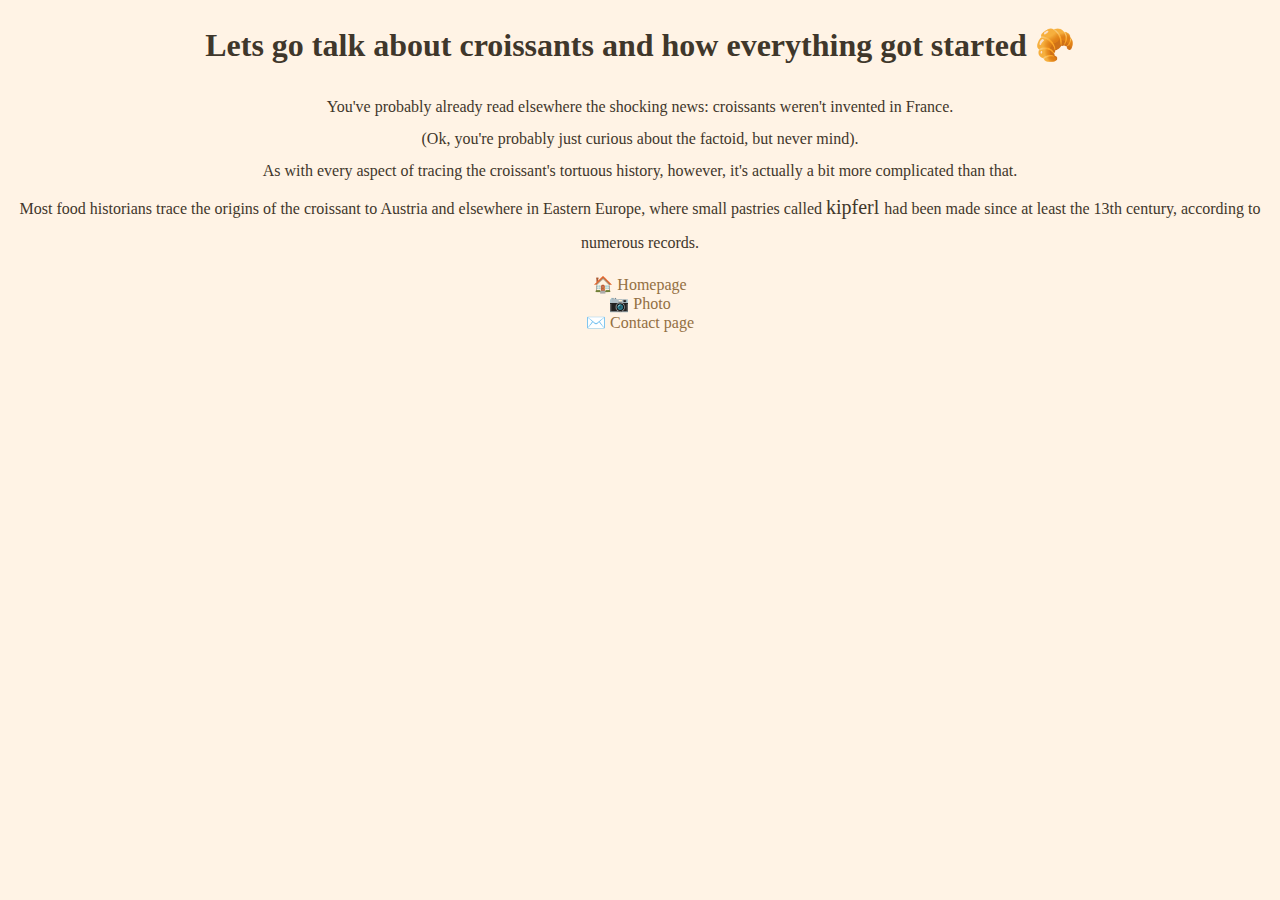
<file: index.html>
<!DOCTYPE html>
<html lang="en">
  <head>
    <meta
      name="description"
      content="Here is the little web page where you will find the information about the country origin of croissants and book where you can read a history."
    />
    <meta charset="UTF-8" />
    <meta http-equiv="X-UA-Compatible" content="IE=edge" />
    <meta name="viewport" content="width=device-width, initial-scale=1.0" />
    <link
      href="https://cdn.jsdelivr.net/npm/bootstrap@5.0.2/dist/css/bootstrap.min.css"
      rel="stylesheet"
      integrity="sha384-EVSTQN3/azprG1Anm3QDgpJLIm9Nao0Yz1ztcQTwFspd3yD65VohhpuuCOmLASjC"
      crossorigin="anonymous"
    />
    <link rel="stylesheet" href="/css/style.css" />
    <script
      src="https://cdn.jsdelivr.net/npm/bootstrap@5.0.2/dist/js/bootstrap.bundle.min.js"
      integrity="sha384-MrcW6ZMFYlzcLA8Nl+NtUVF0sA7MsXsP1UyJoMp4YLEuNSfAP+JcXn/tWtIaxVXM"
      crossorigin="anonymous"
    ></script>
    <title>Little history about croissant - croissant.com</title>
  </head>
  <body>
    <div class="container my-5">
      <div class="row my-4">
        <h1>Lets go talk about croissants and how everything got started 🥐</h1>
      </div>
      <div class="row my-3">
        <p>
          You've probably already read elsewhere the shocking news: croissants
          weren't invented in France.
          <br />
          (Ok, you're probably just curious about the factoid, but never mind).
          <br />
          As with every aspect of tracing the croissant's tortuous history,
          however, it's actually a bit more complicated than that.
          <br />
          Most food historians trace the origins of the croissant to Austria and
          elsewhere in Eastern Europe, where small pastries called
          <span> kipferl </span> had been made since at least the 13th century,
          according to numerous records.
        </p>
      </div>
      <div class="row my-3">
        <div class="col">
          <a href="/index.html" title="Go back to homepage">🏠 Homepage</a>
        </div>
        <div class="col">
          <a href="/photo.html" title="Go to the page with photo">📷 Photo</a>
        </div>
        <div class="col">
          <a href="/contact.html" title="Go to the contact page"
            >✉️ Contact page</a
          >
        </div>
      </div>
    </div>
  </body>
</html>
</file>
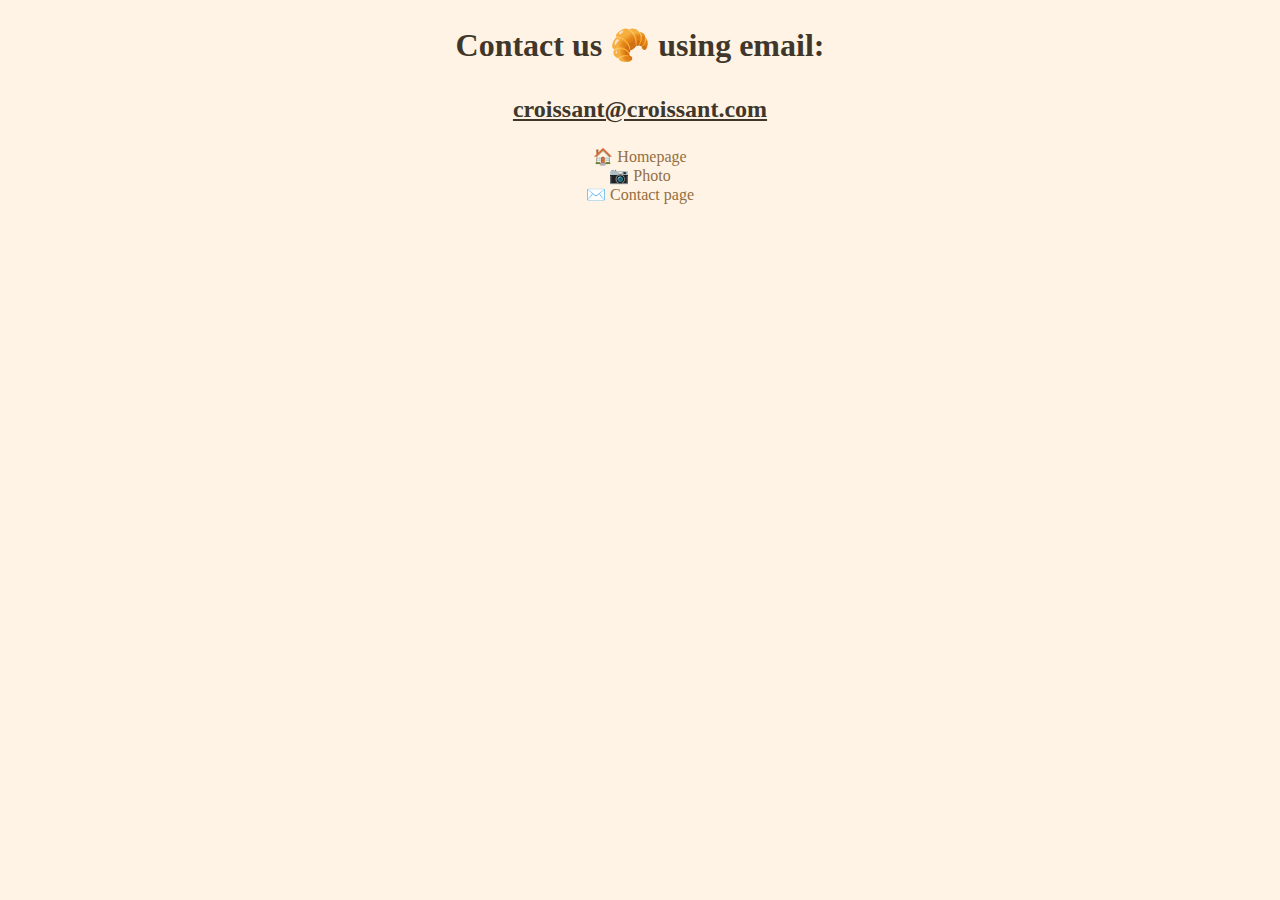
<file: contact.html>
<!DOCTYPE html>
<html lang="en">
  <head>
    <meta charset="UTF-8" />
    <meta http-equiv="X-UA-Compatible" content="IE=edge" />
    <meta name="viewport" content="width=device-width, initial-scale=1.0" />
    <link
      href="https://cdn.jsdelivr.net/npm/bootstrap@5.0.2/dist/css/bootstrap.min.css"
      rel="stylesheet"
      integrity="sha384-EVSTQN3/azprG1Anm3QDgpJLIm9Nao0Yz1ztcQTwFspd3yD65VohhpuuCOmLASjC"
      crossorigin="anonymous"
    />
    <link rel="stylesheet" href="/css/style.css" />

    <script
      src="https://cdn.jsdelivr.net/npm/bootstrap@5.0.2/dist/js/bootstrap.bundle.min.js"
      integrity="sha384-MrcW6ZMFYlzcLA8Nl+NtUVF0sA7MsXsP1UyJoMp4YLEuNSfAP+JcXn/tWtIaxVXM"
      crossorigin="anonymous"
    ></script>
    <title>Contact page</title>
  </head>
  <body>
    <div class="container my-5">
      <div class="row my-3">
        <h1>Contact us 🥐 using email:</h1>
      </div>
      <div class="row my-3">
        <h2>
          <a href="mailto:croissant@croissant.com" class="mail-link"
            >croissant@croissant.com</a
          >
        </h2>
      </div>
      <div class="row my-4">
        <div class="col">
          <a href="/index.html">🏠 Homepage</a>
        </div>
        <div class="col">
          <a href="/photo.html">📷 Photo</a>
        </div>
        <div class="col">
          <a href="/contact.html">✉️ Contact page</a>
        </div>
      </div>
    </div>
  </body>
</html>
</file>
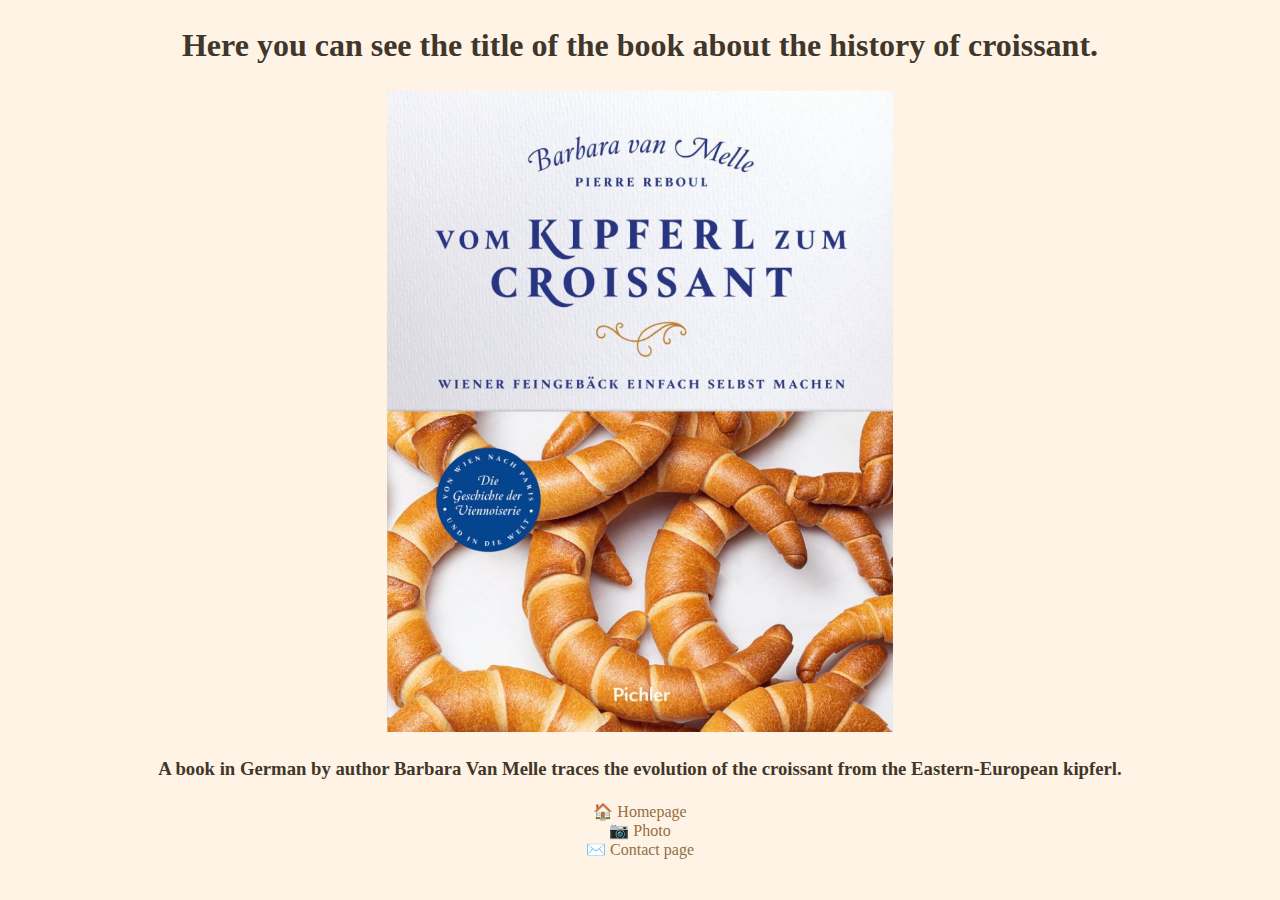
<file: photo.html>
<!DOCTYPE html>
<html lang="en">
  <head>
    <meta charset="UTF-8" />
    <meta http-equiv="X-UA-Compatible" content="IE=edge" />
    <meta name="viewport" content="width=device-width, initial-scale=1.0" />
    <link
      href="https://cdn.jsdelivr.net/npm/bootstrap@5.0.2/dist/css/bootstrap.min.css"
      rel="stylesheet"
      integrity="sha384-EVSTQN3/azprG1Anm3QDgpJLIm9Nao0Yz1ztcQTwFspd3yD65VohhpuuCOmLASjC"
      crossorigin="anonymous"
    />
    <link rel="stylesheet" href="/css/style.css" />

    <script
      src="https://cdn.jsdelivr.net/npm/bootstrap@5.0.2/dist/js/bootstrap.bundle.min.js"
      integrity="sha384-MrcW6ZMFYlzcLA8Nl+NtUVF0sA7MsXsP1UyJoMp4YLEuNSfAP+JcXn/tWtIaxVXM"
      crossorigin="anonymous"
    ></script>
    <title>Photo page</title>
  </head>
  <body>
    <div class="container my-4">
      <div class="row my-3">
        <h1>
          Here you can see the title of the book about the history of croissant.
        </h1>
      </div>
      <div class="row">
        <img
          src="/src/image.jpeg"
          class="my-3"
          alt="Book about the history if croissant"
        />
      </div>
      <div class="row my-4">
        <h3>
          A book in German by author Barbara Van Melle traces the evolution of
          the croissant from the Eastern-European kipferl.
        </h3>
      </div>
      <div class="row my-3">
        <div class="col">
          <a href="/index.html">🏠 Homepage</a>
        </div>
        <div class="col">
          <a href="/photo.html">📷 Photo</a>
        </div>
        <div class="col">
          <a href="/contact.html">✉️ Contact page</a>
        </div>
      </div>
    </div>
  </body>
</html>
</file>
<file: css/style.css>
body {
  background-color: #fff3e5;
  text-align: center;
  color: #3f372b;
}

img {
  width: 40% !important;
  margin: 0 auto;
}

h1,
h2,
h3,
h4,
h5 {
  line-height: 1.5;
}

p {
  line-height: 2;
}

span {
  font-size: 20px;
}
a {
  text-decoration: none;
  color: #936f42;
}

a:hover {
  color: #fff;
  border: 1px solid #3f372b;
  border-radius: 10px;
  padding: 5px 10px;
  background: #3f372b;
}

.mail-link {
  color: #3f372b;
  text-decoration: underline;
}
</file>
